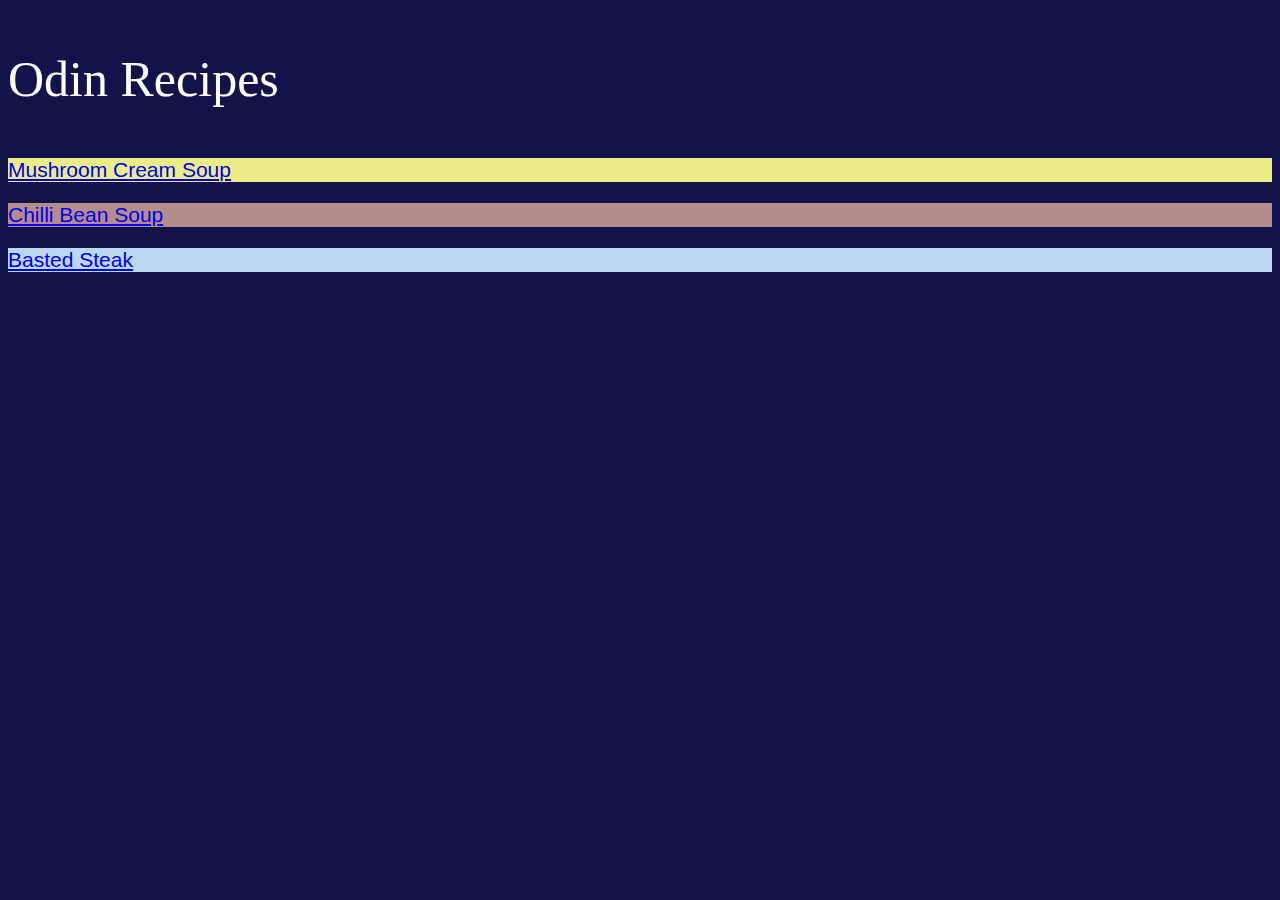
<file: index.html>
<!DOCTYPE html>
<html lang="en">
<head>
    <meta charset="UTF-8">
    <title>Odin Recipes</title>
    <link rel="stylesheet" href="style.css">
</head>
<body>
    <div class="title"><p>Odin Recipes</p></div>
    <div class="link mcs"><p><a href="./recipes/mushroom-cream-soup.html">Mushroom Cream Soup</a></p></div>
    <div class="link cbs"><p><a href="./recipes/chilli-bean-soup.html">Chilli Bean Soup</a></p></div>
    <div class="link bs"><p><a href="./recipes/basted-steak.html">Basted Steak</a></p></div>
</body>
</html>
</file>
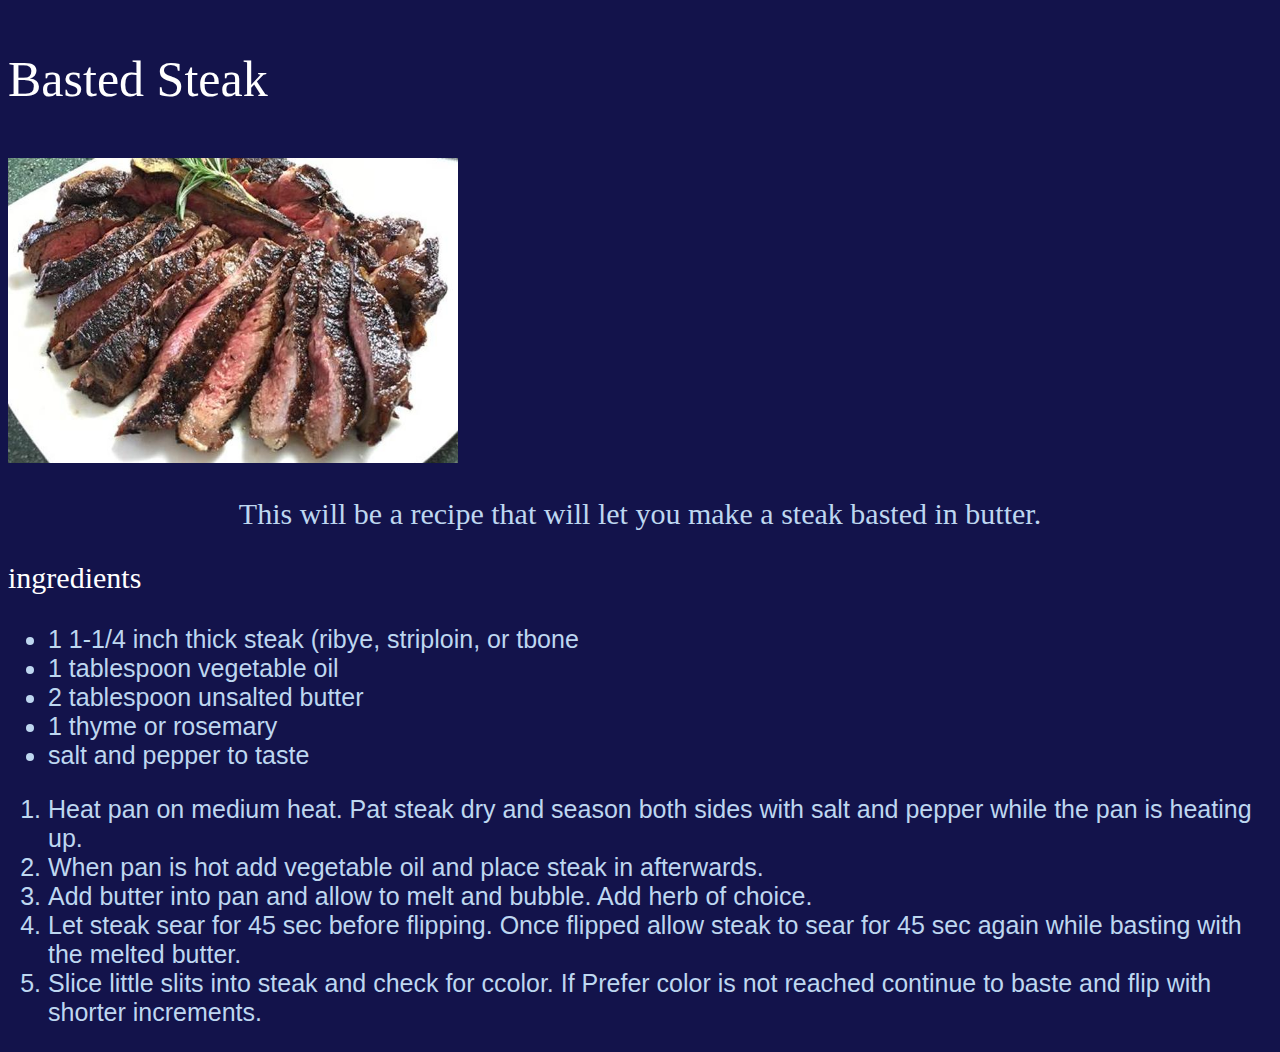
<file: recipes/basted-steak.html>
<!DOCTYPE html>
<html lang="en">
<head>
    <meta charset="UTF-8">
    <title>Basted Steak</title>
    <link rel="stylesheet" href="../style.css">
</head>
<body>
    <div class="title"><p>Basted Steak</p></div>
    <img class="bspic" src="../images/seared-butter-steak.jpg">
    <div class="des bs"><p>This will be a recipe that will let you make a steak basted in butter.</p></div>
    <div class="ing"><p>ingredients</p></div>
    <div class="ul bs"><ul>
        <li>1 1-1/4 inch thick steak (ribye, striploin, or tbone</li>
        <li>1 tablespoon vegetable oil</li>
        <li>2 tablespoon unsalted butter</li>
        <li>1 thyme or rosemary</li>
        <li>salt and pepper to taste</li>
    </ul></div>
    <div class="ol bs"><ol>
        <li>Heat pan on medium heat. Pat steak dry and season both sides with salt and pepper while the pan is heating up.</li>
        <li>When pan is hot add vegetable oil and place steak in afterwards.</li>
        <li>Add butter into pan and allow to melt and bubble. Add herb of choice.</li>
        <li>Let steak sear for 45 sec before flipping. Once flipped allow steak to sear for 45 sec again while basting with the melted butter.</li>
        <li>Slice little slits into steak and check for ccolor. If Prefer color is not reached continue to baste and flip with shorter increments.</li>
    </ol></div>
</body>
</html>
</file>
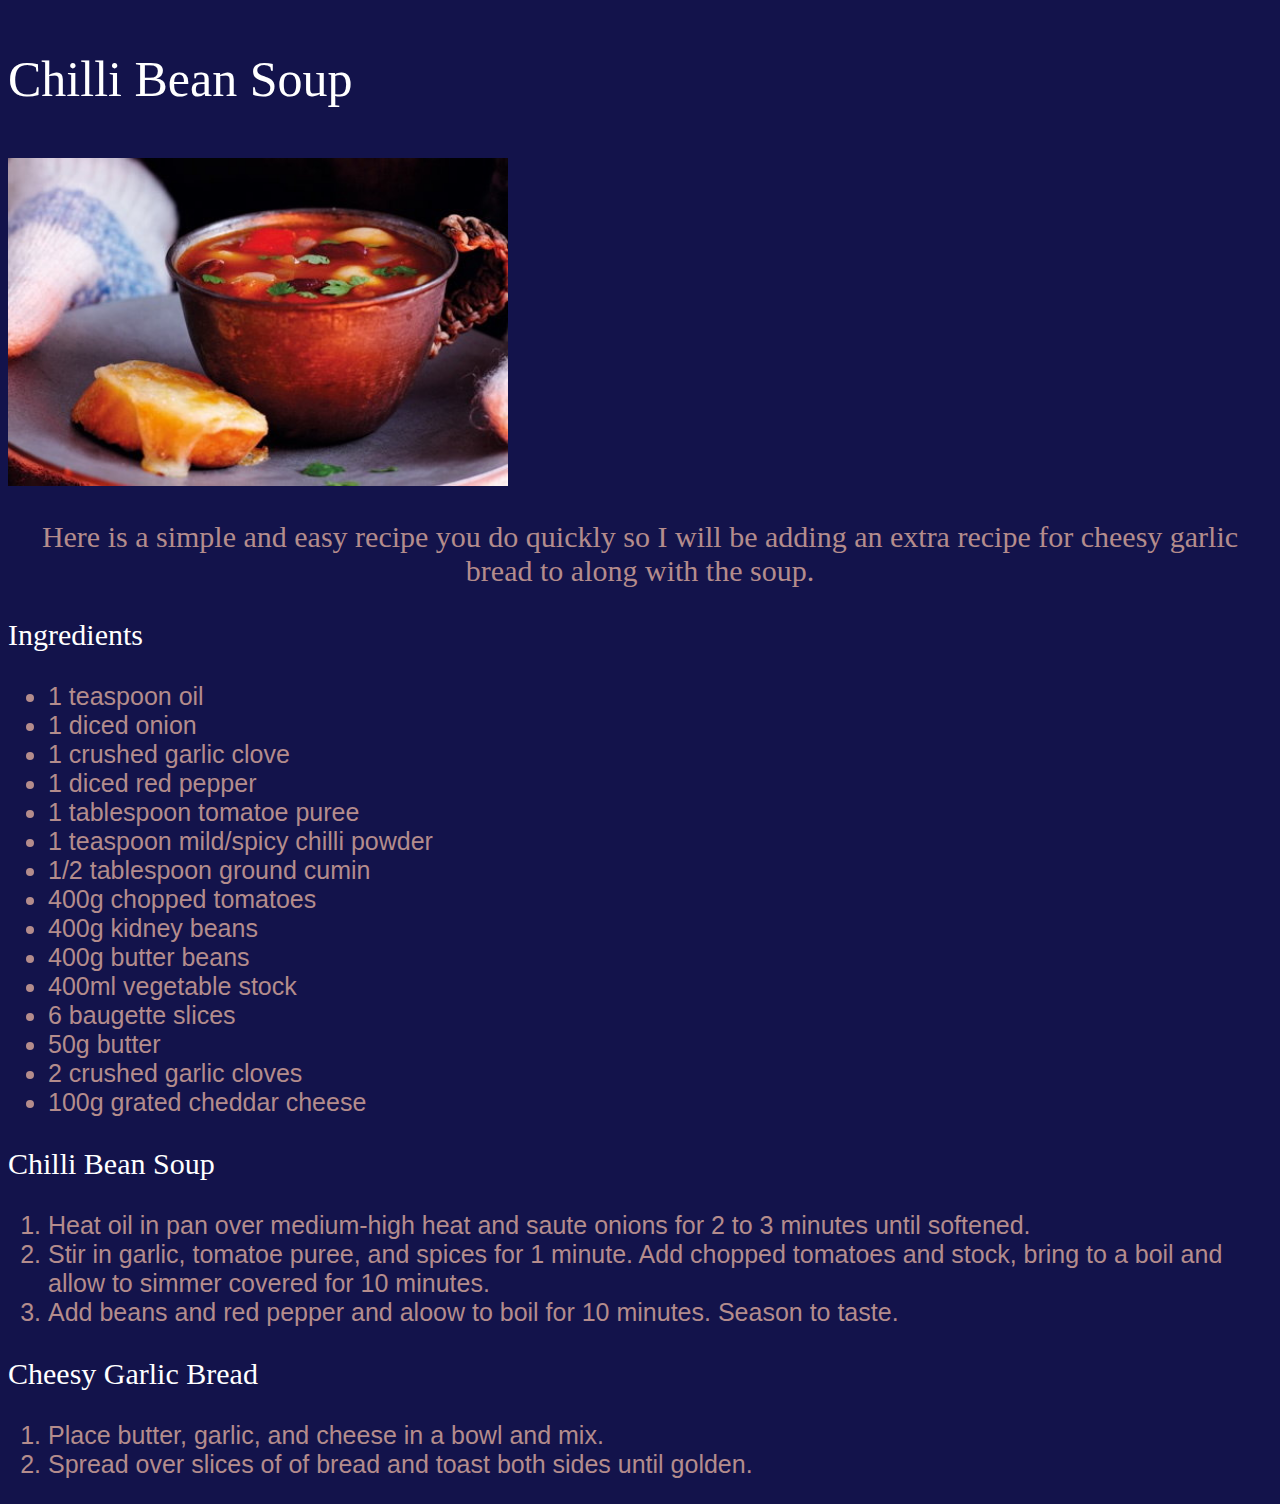
<file: recipes/chilli-bean-soup.html>
<!DOCTYPE html>
<html lang="en">
    <head>
        <meta char="UTF-8">
        <title>Chilli Bean Soup</title>
        <link rel="stylesheet" href="../style.css">
    </head>
    <body>
        <div class="title"><p>Chilli Bean Soup</p></div>
        <img class="cbspic" src="../images/chillibeansoup.jpg">
        <div class="des cbs"><p>Here is a simple and easy recipe you do quickly so I will be adding an extra recipe for cheesy garlic bread to along with the soup.</p></div>
        <div class="ing"><p>Ingredients</p></div>
        <div class="ul cbs"><ul>
            <li>1 teaspoon oil</li>
            <li>1 diced onion</li>
            <li>1 crushed garlic clove</li>
            <li>1 diced red pepper</li>
            <li>1 tablespoon tomatoe puree</li>
            <li>1 teaspoon mild/spicy chilli powder</li>
            <li>1/2 tablespoon ground cumin</li>
            <li>400g chopped tomatoes</li>
            <li>400g kidney beans</li>
            <li>400g butter beans</li>
            <li>400ml vegetable stock</li>
            <li>6 baugette slices</li>
            <li>50g butter</li>
            <li>2 crushed garlic cloves</li>
            <li>100g grated cheddar cheese</li>
        </ul></div>
        <div class="cbstitle"><p>Chilli Bean Soup</p></div>
        <div class="ol cbs"><ol>
            <li>Heat oil in pan over medium-high heat and saute onions for 2 to 3 minutes until softened.</li>
            <li>Stir in garlic, tomatoe puree, and spices for 1 minute. Add chopped tomatoes and stock, bring to a boil and allow to simmer covered for 10 minutes.</li>
            <li>Add beans and red pepper and aloow to boil for 10 minutes. Season to taste.</li>
        </ol></div>
        <div class="gcbtitle"><p>Cheesy Garlic Bread</p></div>
        <div class="gcbol"><ol>
            <li>Place butter, garlic, and cheese in a bowl and mix.</li>
            <li>Spread over slices of of bread and toast both sides until golden.</li>
        </ol></div>
    </body>
</html>
</file>
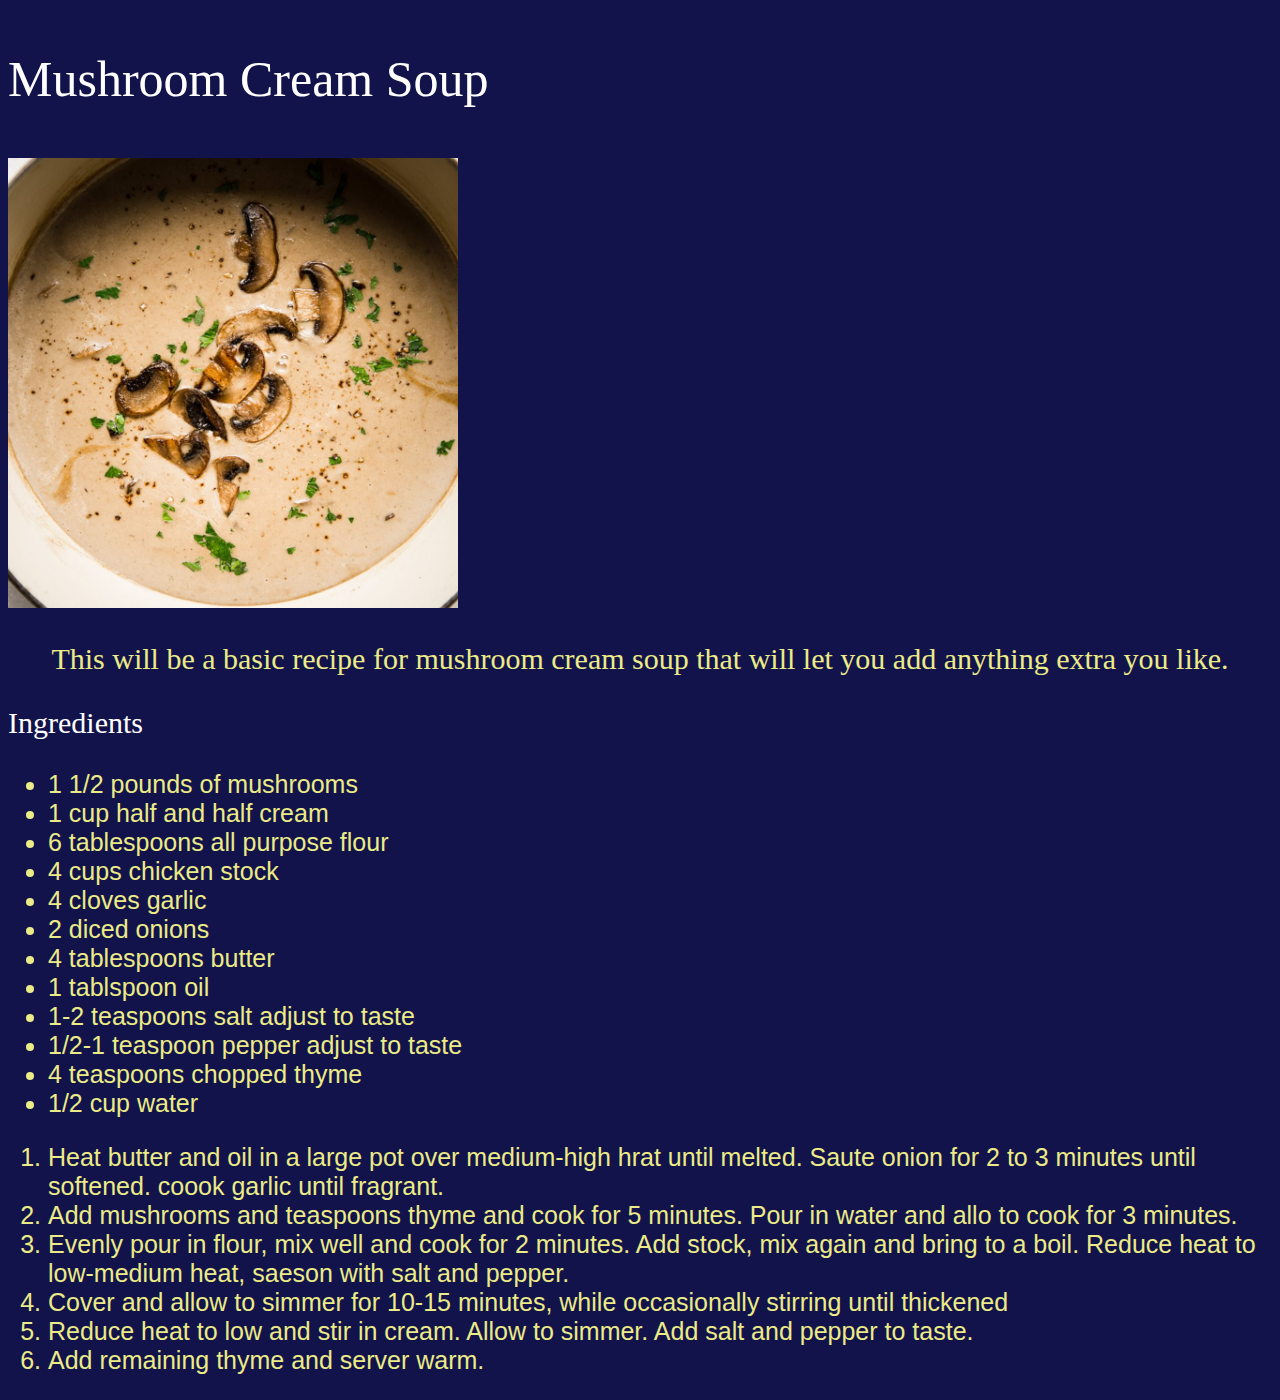
<file: recipes/mushroom-cream-soup.html>
<!DOCTYPE html>
<html lang="en">
    <head>
        <meta charset="UTF-8">
        <title>Mushroom Cream Soup</title>
        <link rel="stylesheet" href="../style.css">
    </head>
    <body>
        <div class="title"><p>Mushroom Cream Soup</p></div>
        <img class="mcspic" src="../images/Cream-of-Mushroom-Soup.jpg">
        <div class="des mcs"><p>This will be a basic recipe for mushroom cream soup that will let you add anything extra you like.</p></div>
        <div class="ing"><p>Ingredients</p></div>
        <div class="ul mcs"><ul>
            <li>1 1/2 pounds of mushrooms</li>
            <li>1 cup half and half cream</li>
            <li>6 tablespoons all purpose flour</li>
            <li>4 cups chicken stock</li>
            <li>4 cloves garlic</li>
            <li>2 diced onions</li>
            <li>4 tablespoons butter</li>
            <li>1 tablspoon oil</li>
            <li>1-2 teaspoons salt adjust to taste</li>
            <li>1/2-1 teaspoon pepper adjust to taste</li>
            <li>4 teaspoons chopped thyme</li>
            <li>1/2 cup water</li>
        </ul></div>
        <div class="ol mcs"><ol>
            <li>Heat butter and oil in a large pot over medium-high hrat until melted. Saute onion for 2 to 3 minutes until softened. coook garlic until fragrant.</li>
            <li>Add mushrooms and teaspoons thyme and cook for 5 minutes. Pour in water and allo to cook for 3 minutes.</li>
            <li>Evenly pour in flour, mix well and cook for 2 minutes. Add stock, mix again and bring to a boil. Reduce heat to low-medium heat, saeson with salt and pepper.</li>
            <li>Cover and allow to simmer for 10-15 minutes, while occasionally stirring until thickened</li>
            <li>Reduce heat to low and stir in cream. Allow to simmer. Add salt and pepper to taste.</li>
            <li>Add remaining thyme and server warm.</li>
        </ol></div>
    </body>
</html>
</file>
<file: style.css>
body {
    background-color: rgb(19, 19, 75);
}
.title {
    font-size: 50px;
    font-family: 'Times New Roman', Times, serif;
    color: white;
}


.link {
    font-size: 21px;
    font-family: sans-serif;
}
.link.mcs {
    
    background-color: rgb(235, 235, 135);
}
.link.cbs {
    background-color: rgb(180, 140, 140);
}
.link.bs {
    background-color: rgb(190, 215, 240);
}


.mcspic {
    width: 450px;
}
.cbspic {
    width: 500px;
}
.bspic {
    width: 450px;
}


.des {
    font-size: 30px;
    text-align: center;
}
.des.mcs {
    color: rgb(235, 235, 135);
}
.des.cbs {
    color: rgb(180, 140, 140);
}
.des.bs {
    color: rgb(190, 215, 240);
}


.ing {
    font-size: 30px;
    color: #ffffff;
}


.ul {
    font-size: 25px;
    font-family: 'Gill Sans', 'Gill Sans MT', Calibri, 'Trebuchet MS', sans-serif;
}
.ul.mcs {
    color: rgb(235, 235, 135);
}
.ul.cbs {
    color: rgb(180, 140, 140);
}
.ul.bs {
    color: rgb(190, 215, 240);
}


.ol {
    font-size: 25px;
    font-family: 'Gill Sans', 'Gill Sans MT', Calibri, 'Trebuchet MS', sans-serif;
}
.ol.mcs {
    color: rgb(235, 235, 135);
}
.ol.cbs {
    color: rgb(180, 140, 140);
}
.ol.bs {
    color: rgb(190, 215, 240);
}


.cbstitle {
    font-size: 30px;
    color: #ffffff;
}
.gcbtitle {
    font-size: 30px;
    color: #ffffff;
}
.gcbol {
    font-size: 25px;
    font-family: 'Gill Sans', 'Gill Sans MT', Calibri, 'Trebuchet MS', sans-serif;
    color: rgb(180, 140, 140);
}
</file>
